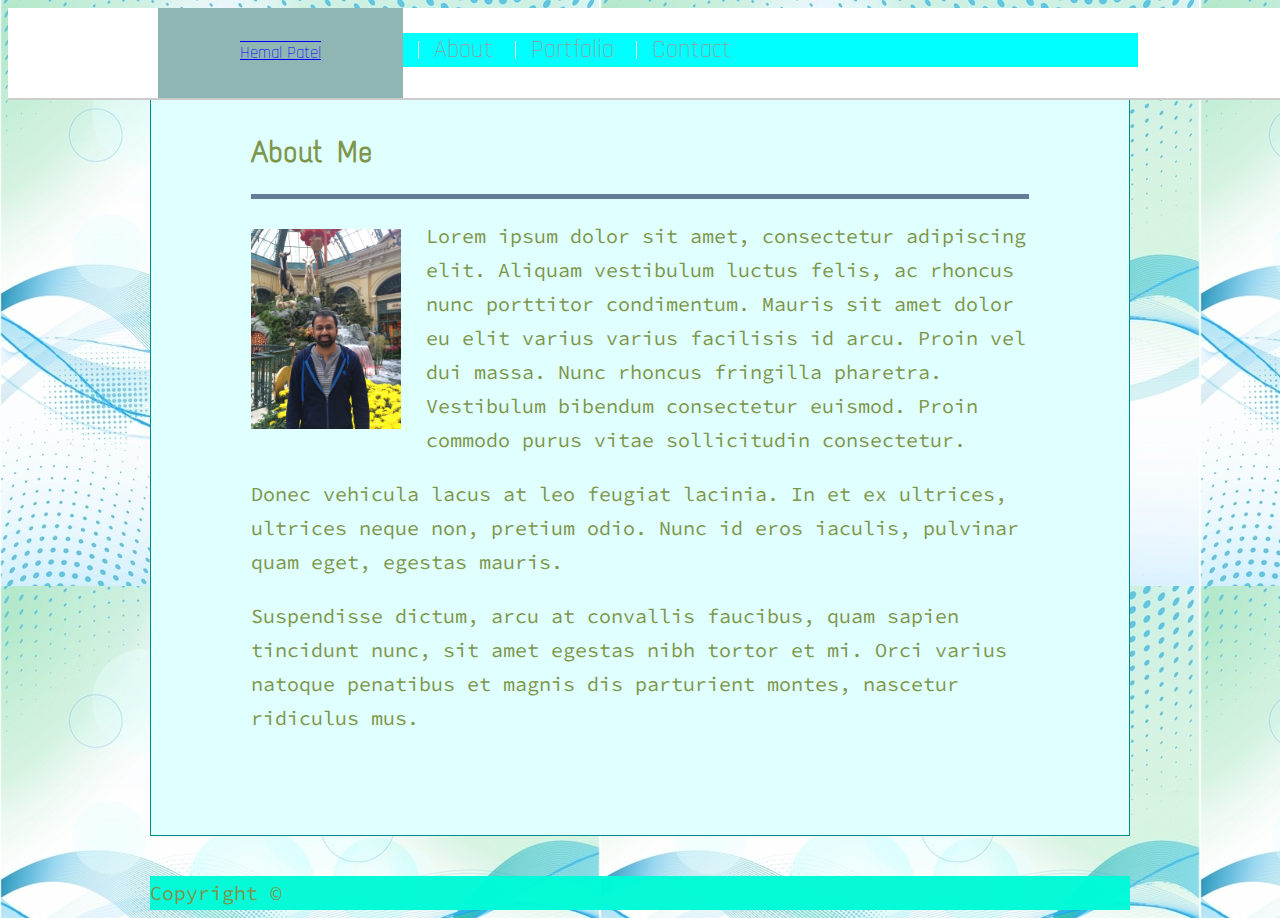
<file: index.html>
<!doctype html>
<html lang="en-us">

<head>
  <meta charset="UTF-8">
  <title>About | Your Name</title>
  <link rel="stylesheet" type="text/css" href="assets/css/style.css">
  <link href="https://fonts.googleapis.com/css?family=Rajdhani|Source+Code+Pro|Text+Me+One" rel="stylesheet">
</head>

<body>

  <header id="masthead">
    <div class="container">
      <a href="index.html" id="logo">Hemal Patel</a>
      <nav >
        <a href="index.html">About</a>
        <a href="portfolio.html">Portfolio</a>
        <a href="contact.html">Contact</a>
      <!-- <ul class="nav nav-tabs justify-content-end">
        <li class="nav-item">
          <a class="nav-link active" href="index.html">About</a>
        </li>
        <li class="nav-item">
          <a class="nav-link" href="portfolio.html">Portfolio</a>
        </li>
        <li class="nav-item">
          <a class="nav-link" href="contact.html">Contact</a>
        </li> -->
        <!-- <li class="nav-item">
          <a class="nav-link disabled" href="#">Disabled</a> -->
        <!-- </li> -->
      <!-- </ul> -->
    </nav>
    </div>
  </header>

  <div id="main-container" class="container">
    <section class="main-section">
      <h1>About Me</h1>

      <img src="assets/css/hp_port image.jpg" class="auth-image" alt="Hemal Patel">

      <p>Lorem ipsum dolor sit amet, consectetur adipiscing elit. Aliquam vestibulum luctus felis, ac rhoncus nunc porttitor condimentum. Mauris sit amet dolor eu elit varius varius facilisis id arcu. Proin vel dui massa. Nunc rhoncus fringilla pharetra. Vestibulum bibendum consectetur euismod. Proin commodo purus vitae sollicitudin consectetur.</p>

      <p>Donec vehicula lacus at leo feugiat lacinia. In et ex ultrices, ultrices neque non, pretium odio. Nunc id eros iaculis, pulvinar quam eget, egestas mauris.</p>

      <p>Suspendisse dictum, arcu at convallis faucibus, quam sapien tincidunt nunc, sit amet egestas nibh tortor et mi. Orci varius natoque penatibus et magnis dis parturient montes, nascetur ridiculus mus.</p>

    </section>

  </div>

  <footer>
    <div class="container sticky-bottom">
      Copyright &copy; 
    </div>
  </footer>
</body>

</html>
</file>
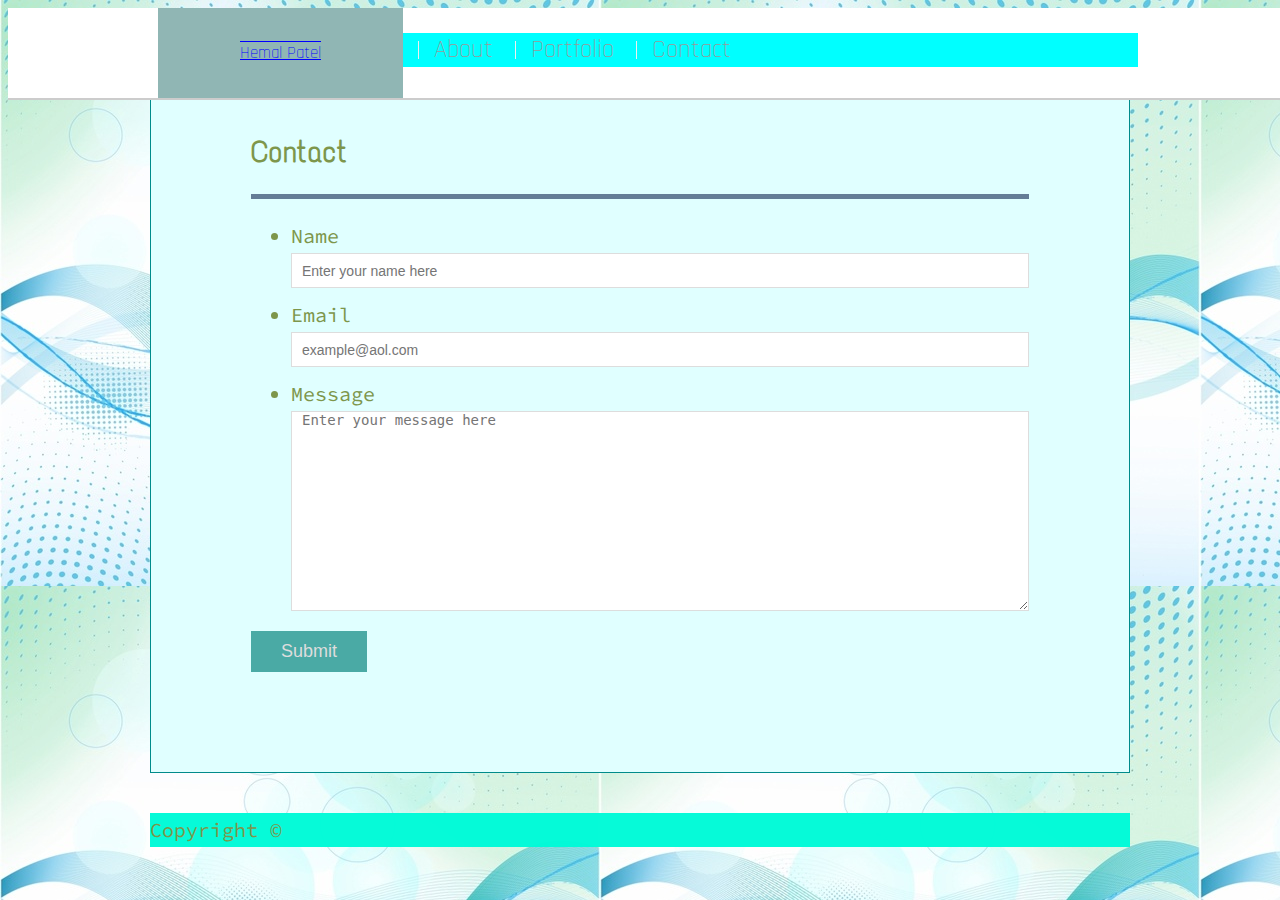
<file: contact.html>
<!doctype html>
<html lang="en-us">

<head>
  <meta charset="UTF-8">
  <title>Contact | Your Name</title>
  <link rel="stylesheet" type="text/css" href="assets/css/style.css">
  <link href="https://fonts.googleapis.com/css?family=Rajdhani|Source+Code+Pro|Text+Me+One" rel="stylesheet">
</head>

<body>

  <header id="masthead">
    <div class="container">
      <a href="index.html" id="logo">Hemal Patel</a>
      <nav>
        <a href="index.html">About</a>
        <a href="portfolio.html">Portfolio</a>
        <a href="contact.html">Contact</a>
        <!-- <ul class="nav nav-tabs justify-content-end">
            <li class="nav-item">
              <a class="nav-link" href="index.html">About</a>
            </li>
            <li class="nav-item">
              <a class="nav-link" href="portfolio.html">Portfolio</a>
            </li>
            <li class="nav-item">
              <a class="nav-link active" href="contact.html">Contact</a>
            </li>
        </ul> -->
      </nav>
    </div>
  </header>

  <div id="main-container" class="container">
    <section class="main-section">
      <h1>Contact</h1>

      <form id="contact-form">
        <ul>
          <li>
            <label for="name">Name</label>
            <input type="text" id="name" name="name" placeholder="Enter your name here" required="required">
          </li>
          <li>
            <label for="email">Email</label>
            <input type="email" id="email" name="email" placeholder="example@aol.com" required="required">
          </li>
          <li>
            <label for="message">Message</label>
            <textarea id="message" name="message" placeholder="Enter your message here" required="required"></textarea>
          </li>
        </ul>
        <input type="submit">
      </form>

    </section>

  </div>

  <footer>
    <div class="container">
      Copyright &copy; 
    </div>
  </footer>
</body>

</html>
</file>
<file: assets/css/style.css>
body {
  font-family: 'Source Code Pro', monospace;
    font-size: 20px;
    line-height: 34px;
    color: rgb(125, 150, 75);
    background: url("background-01.jpg");
  }
  
  * {
    box-sizing: border-box;
  }
  
  /* general */
  
  .container {
    width: 100%;
    max-width: 980px;
    margin: 0 auto;
    clear: both;
    background-color: rgba(0, 250, 215, 0.975);
  }
  
  h1,
  h2,
  h3,
  p {
    margin-bottom: 20px;
  }
  
  p:last-child {
    margin-bottom: 0;
  }
  
  h1,
  h2,
  h3 {
    font-family: 'Text Me One', sans-serif;
    font-weight: 620;
    color: rgb(125, 150, 75);
  }
  
  h1 {
    padding-bottom: 20px;
    font-size: 30px;
    line-height: 45px;
    border-bottom: 5px solid rgb(100, 125, 150);
  }
  
  h2,
  h3 {
    font-size: 10%;
  }
  
  /* header */
  
  #masthead {
    position: fixed;
    z-index: 99;
    width: 100%;
    margin: 0 0 30px;
    overflow: auto;
    color: #ffffff;
    background: #ffffff;
    border-bottom: 2px solid #cccccc;
  }
  
  #logo {
    float: left;
    width: 25%;
    object-fit: scale-down;
    height: 90px;
    font-family: 'Rajdhani', sans-serif;
    font-size: 85%;
    font-weight: 100;
    line-height: 90px;
    color: blue;
    text-align: center;
    text-decoration: underline overline;
    background:#90b6b4;
  }
  
  nav {
    float: right;
    width: 75%;
    margin-top: 25px;
    color: darkred;
    font-family: 'Rajdhani', sans-serif;
    font-size: 25px;
    font-weight: 50;
    background-color: aqua;

  }
  
  nav a {
    display: inline-block;
    padding-left: 15px;
    margin-left: 15px;
    line-height: 18px;
    color: #999;
    text-decoration: none;
    border-left: 1px solid #efefef;
  } */
  
  /* nav a:first-child {
    border-left: 0 none;
  }
  
  /* footer */
  
  footer {
    padding: 30px 0;
    clear: both;
    font-size: 15px;
    color: #ffffff;
    color: #cccccc;
    text-align: center;
    background: #666666;
    background-color: #666666;
    border-top: 8px solid #90b6b4;
    height: 50px;
  }
  
  h3, h2 {
    padding-bottom: 20px;
    margin-bottom: 15px;
    line-height: 22px;
    border-bottom: 5px solid #eeeeee;
  }
  
  /* main */
  
  #main-container {
    /* padding: 35px; */
    /* min-height: calc(100vh - 70px); */
  }
  
  .main-section {
    float: left;
    width: 100%;
    height: 75%;
    max-width: 1140px;
    padding: 100px;
    margin: 0 0 40px;
    background: lightcyan;
    border: 1px solid darkcyan;
  }
  
  /* portfolio page */
  
  .work {
    position: relative;
    float: center;
    width: 275px;
    margin: 20px 0 25px;
    overflow: auto;
  }
  
  .work:nth-child(even) {
    margin-right: 75px;
  }
  
  .work img {
    width: 200%;
    border: 20;
    opacity: 0.8;
  }
  
  .work h3 {
    position: absolute;
    bottom: 20px;
    width: 100%;
    padding: 25px;
    margin-bottom: 10;
    font-weight: 100;
    line-height: 30px;
    color: #45a059;
    text-align: center;
    background: #99ccc9;
    border-bottom: 0;
  }
  
  .auth-image {
    float: left;
    width: 150px;
    height: auto;
    margin-top: 10px;
    margin-right: 25px;
  }
  
  /* contact page */
  
  #contact-form ul {
    margin-bottom: 20px;
  }
  
  #contact-form li {
    margin-bottom: 10px;
  }
  
  label,
  input[type=text],
  input[type=email],
  textarea {
    display: block;
    width: 100%;
  }
  
  input[type=text],
  input[type=email],
  textarea {
    height: 35px;
    padding: 0 10px;
    font-size: 14px;
    border: 1px solid #dddddd;
  }
  
  textarea {
    height: 200px;
  }
  
  input[type=submit] {
    padding: 10px 30px;
    font-size: 18px;
    color: #dddddd;
    cursor: pointer;
    background: #4aaaa5;
    border: 0 none;
  }
</file>
